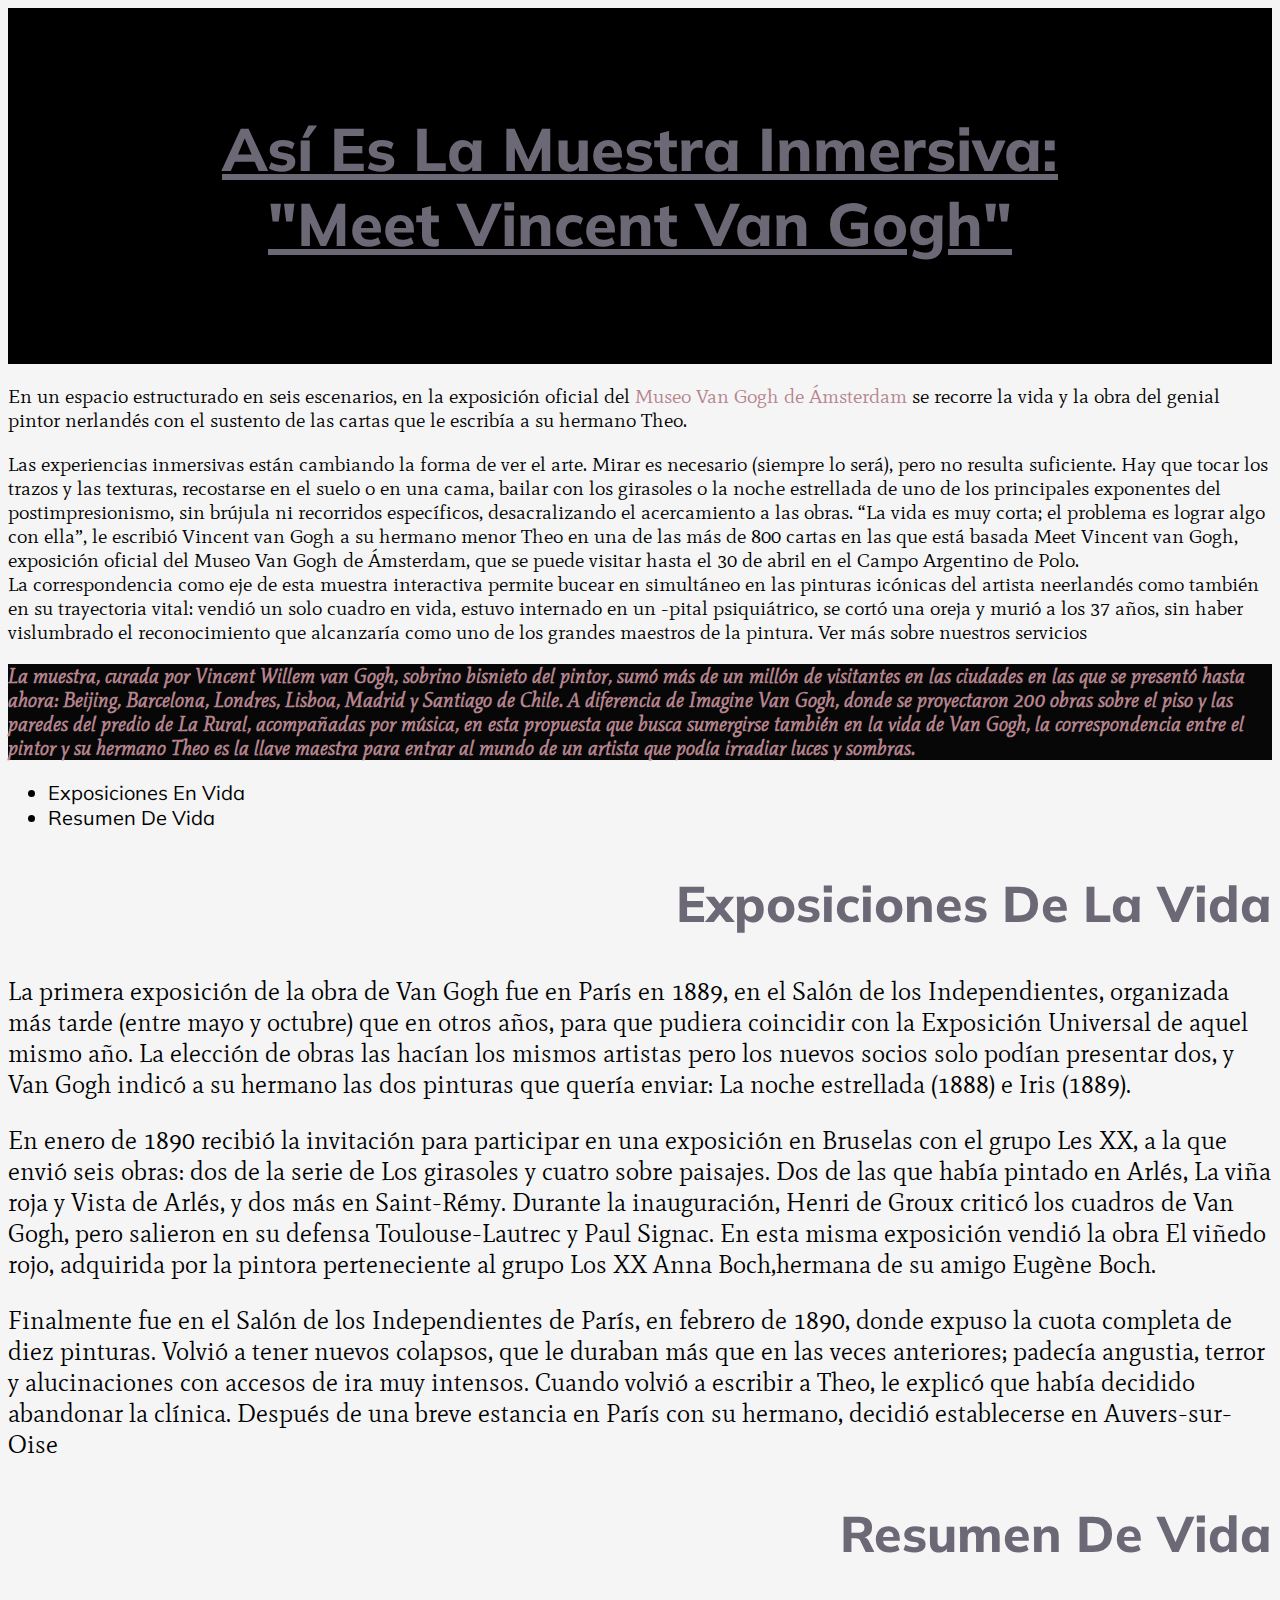
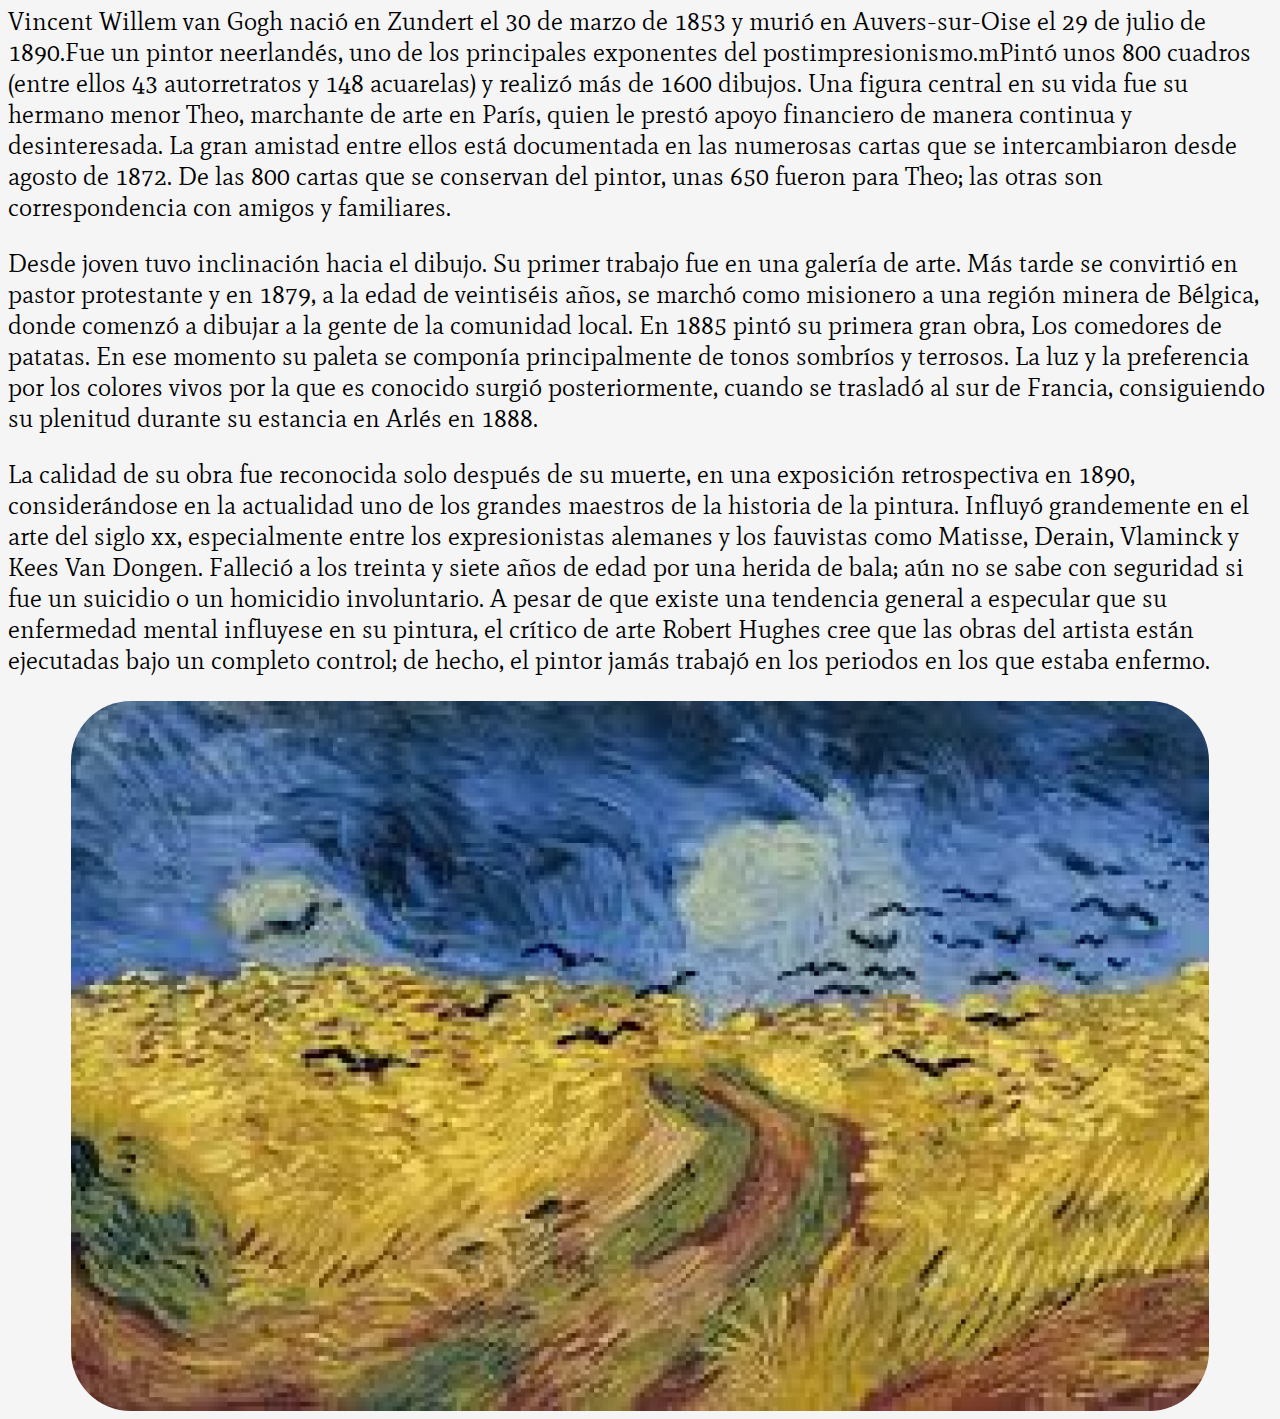
<file: index.html>
<!DOCTYPE html>
<html lang="en">

<head>
    <meta charset="UTF-8">
    <meta name="viewport" content="width=device-width, initial-scale=1.0">
    <title>Trabajo</title>

    <link rel="stylesheet" href="css/estilos.css">
</head>

<body>
<header>
    <h1 class="subrayado">Así es la muestra inmersiva: <br>
        "Meet Vincent van Gogh"</h1>

    </header>


    <p>En un espacio estructurado en seis escenarios, en la exposición oficial del <a
            href="https://www.vangoghmuseum.nl/es/planifica-tu-visita" target="_blank" id="vinculo"
            title="Vínculo al Museo de Van Gogh">Museo Van Gogh de Ámsterdam</a> se recorre la vida y la obra del genial
        pintor nerlandés con el sustento de las cartas que le escribía a su hermano Theo.</p>

    <p id="pesoMediano">Las experiencias inmersivas están cambiando la forma de ver el arte. Mirar es necesario (siempre
        lo será), pero no resulta suficiente. Hay que tocar los trazos y las texturas, recostarse en el suelo o en una
        cama, bailar con los girasoles o la noche estrellada de uno de los principales exponentes del postimpresionismo,
        sin brújula ni recorridos específicos, desacralizando el acercamiento a las obras. “La vida es muy corta; el
        problema es lograr algo con ella”, le escribió Vincent van Gogh a su hermano menor Theo en una de las más de 800
        cartas en las que está basada Meet Vincent van Gogh, exposición oficial del Museo Van Gogh de Ámsterdam, que se
        puede visitar hasta el 30 de abril en el Campo Argentino de Polo. <br>
        La correspondencia como eje de esta muestra interactiva permite bucear en simultáneo en las pinturas icónicas
        del artista neerlandés como también en su trayectoria vital: vendió un solo cuadro en vida, estuvo internado en
        un -pital psiquiátrico, se cortó una oreja y murió a los 37 años, sin haber vislumbrado el reconocimiento que
        alcanzaría como uno de los grandes maestros de la pintura. <a href="servicios.html"
            title="Vínculo a servicios">Ver más sobre nuestros servicios</a>
    </p>

    <p id="miColor"><em>La muestra, curada por Vincent Willem van Gogh, sobrino bisnieto del pintor, sumó más de un
            millón de visitantes en las ciudades en las que se presentó hasta ahora: Beijing, Barcelona, Londres,
            Lisboa, Madrid y Santiago de Chile. A diferencia de Imagine Van Gogh, donde se proyectaron 200 obras sobre
            el piso y las paredes del predio de La Rural, acompañadas por música, en esta propuesta que busca sumergirse
            también en la vida de Van Gogh, la correspondencia entre el pintor y su hermano Theo es la llave maestra
            para entrar al mundo de un artista que podía irradiar luces y sombras.</em></p>
    <ul>
        <li>
            <a href="#exposiciones">exposiciones en vida</a>
        </li>
        <li>
            <a href="#resumen">resumen de vida</a>
        </li>

    </ul>

<section>
    <h2>exposiciones de la vida</h2>
    <a id="exposiciones"></a>
    <p>La primera exposición de la obra de Van Gogh fue en París en 1889, en el Salón de los Independientes, organizada
        más tarde (entre mayo y octubre) que en otros años, para que pudiera coincidir con la Exposición Universal de
        aquel mismo año. La elección de obras las hacían los mismos artistas pero los nuevos socios solo podían
        presentar dos, y Van Gogh indicó a su hermano las dos pinturas que quería enviar: La noche estrellada (1888) e
        Iris (1889).

    </p>

    <p>En enero de 1890 recibió la invitación para participar en una exposición en Bruselas con el grupo Les XX, a la
        que envió seis obras: dos de la serie de Los girasoles y cuatro sobre paisajes. Dos de las que había pintado en
        Arlés, La viña roja y Vista de Arlés, y dos más en Saint-Rémy. Durante la inauguración, Henri de Groux criticó
        los cuadros de Van Gogh, pero salieron en su defensa Toulouse-Lautrec y Paul Signac. En esta misma exposición
        vendió la obra El viñedo rojo, adquirida por la pintora perteneciente al grupo Los XX Anna Boch,hermana de su
        amigo Eugène Boch.
    </p>

    <p>Finalmente fue en el Salón de los Independientes de París, en febrero de 1890, donde expuso la cuota completa de
        diez pinturas.
        Volvió a tener nuevos colapsos, que le duraban más que en las veces anteriores; padecía angustia, terror y
        alucinaciones con accesos de ira muy intensos. Cuando volvió a escribir a Theo, le explicó que había decidido
        abandonar la clínica. Después de una breve estancia en París con su hermano, decidió establecerse en
        Auvers-sur-Oise</p>
    </section>


    <section>


    <h2>resumen de vida</h2>

    <a id="resumen"></a>
    <p>Vincent Willem van Gogh nació en Zundert el 30 de marzo de 1853 y murió en Auvers-sur-Oise el 29 de julio de
        1890.Fue un pintor neerlandés, uno de los principales exponentes del postimpresionismo.mPintó unos 800 cuadros
        (entre ellos 43 autorretratos y 148 acuarelas) y realizó más de 1600 dibujos. Una figura central en su vida fue
        su hermano menor Theo, marchante de arte en París, quien le prestó apoyo financiero de manera continua y
        desinteresada. La gran amistad entre ellos está documentada en las numerosas cartas que se intercambiaron desde
        agosto de 1872. De las 800 cartas que se conservan del pintor, unas 650 fueron para Theo; las otras son
        correspondencia con amigos y familiares.</p>

    <p>Desde joven tuvo inclinación hacia el dibujo. Su primer trabajo fue en una galería de arte. Más tarde se
        convirtió en pastor protestante y en 1879, a la edad de veintiséis años, se marchó como misionero a una región
        minera de Bélgica, donde comenzó a dibujar a la gente de la comunidad local. En 1885 pintó su primera gran obra,
        Los comedores de patatas. En ese momento su paleta se componía principalmente de tonos sombríos y terrosos. La
        luz y la preferencia por los colores vivos por la que es conocido surgió posteriormente, cuando se trasladó al
        sur de Francia, consiguiendo su plenitud durante su estancia en Arlés en 1888.
    </p>

    <p>La calidad de su obra fue reconocida solo después de su muerte, en una exposición retrospectiva en 1890,
        considerándose en la actualidad uno de los grandes maestros de la historia de la pintura. Influyó grandemente en
        el arte del siglo xx, especialmente entre los expresionistas alemanes y los fauvistas como Matisse, Derain,
        Vlaminck y Kees Van Dongen. Falleció a los treinta y siete años de edad por una herida de bala; aún no se sabe
        con seguridad si fue un suicidio o un homicidio involuntario. A pesar de que existe una tendencia general a
        especular que su enfermedad mental influyese en su pintura, el crítico de arte Robert Hughes cree que las obras
        del artista están ejecutadas bajo un completo control; de hecho, el pintor jamás trabajó en los periodos en los
        que estaba enfermo.</p>

    </section>

<img src="imagenes/pintura.png" alt="Pintura Van Gogh">

</body>

</html>
</file>
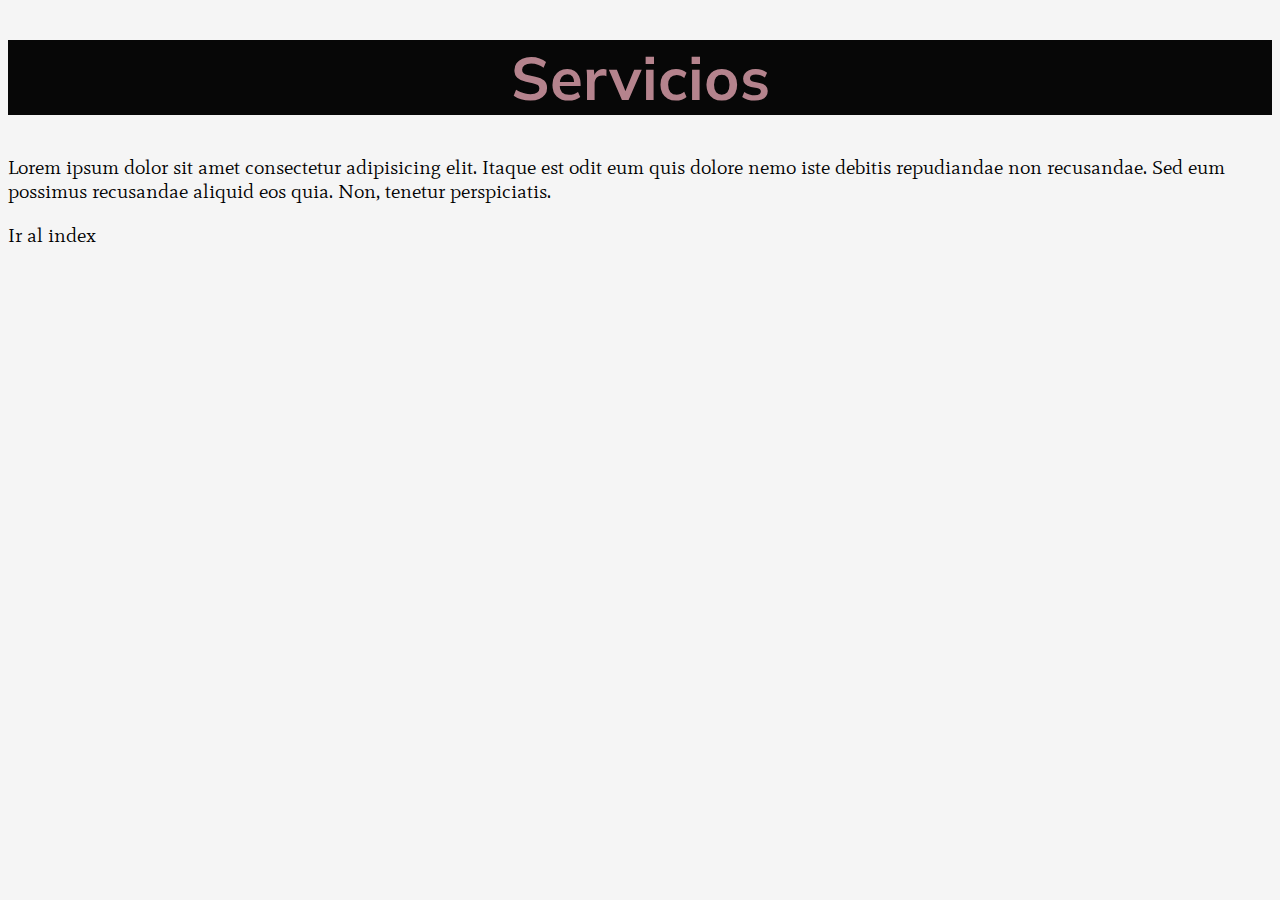
<file: servicios.html>
<!DOCTYPE html>
<html lang="en">
<head>
    <meta charset="UTF-8">
    <meta name="viewport" content="width=device-width, initial-scale=1.0">
    <title>Servicios</title>
    <link rel="stylesheet" href="css/estilos.css">
</head>
<body>

    <h1 id="miColor">Servicios</h1>

    <p>Lorem ipsum dolor sit amet consectetur adipisicing elit. Itaque est odit eum quis dolore nemo iste debitis repudiandae non recusandae. Sed eum possimus recusandae aliquid eos quia. Non, tenetur perspiciatis.</p>

    <p>Ir al index</p>
    
</body>
</html>
</file>
<file: css/estilos.css>
@import url('https://fonts.googleapis.com/css2?family=Mate:ital@0;1&family=Mulish:wght@200..1000&display=swap');


body {

    background-color: #f5f5f5;
    font-family: "Mate", serif;
    font-size:20px;




}

header {

width: 100%;
height: 356px;
background-color:black;
display: flex;
align-items: center;
justify-content: center;
/*para poder alinear el texto verticalmente
utilizo primero display:flex eso me permite trabajar con align-items y el valor si quiero lograr la referencia 
será center*/

}


h1,
h2 {

    text-align: center;
    color: #6D6875;
    font-weight: 800;
    font-size:60px;
  
}

section {

font-size: 25px;
/*cambio el tamaño tipográfico de los elementos dentro de los sections*/

}

h2 {


    text-align: right;
    font-size: 50px;
}

img {

width: 90%;
margin:auto;
display: block;
/*transforma un elemento de línea 
en uno de bloque*/
border-radius:60px;

}


h1,
h2,
ul {

    text-transform: capitalize;
    font-family: "Mulish", sans-serif;

}



a {

    text-decoration: none;
    color: black;

}


#vinculo {

    color: #B5838D;
}

#vinculo:hover {

    font-style: italic;

}

a:hover {

    text-decoration: underline;
}

#pesoMediano {

    font-weight: 500;
}


#miColor {

    background-color: #070707;
    color: #B5838D;
    font-weight: 700;


}

.subrayado {

    text-decoration: underline;

}
</file>
